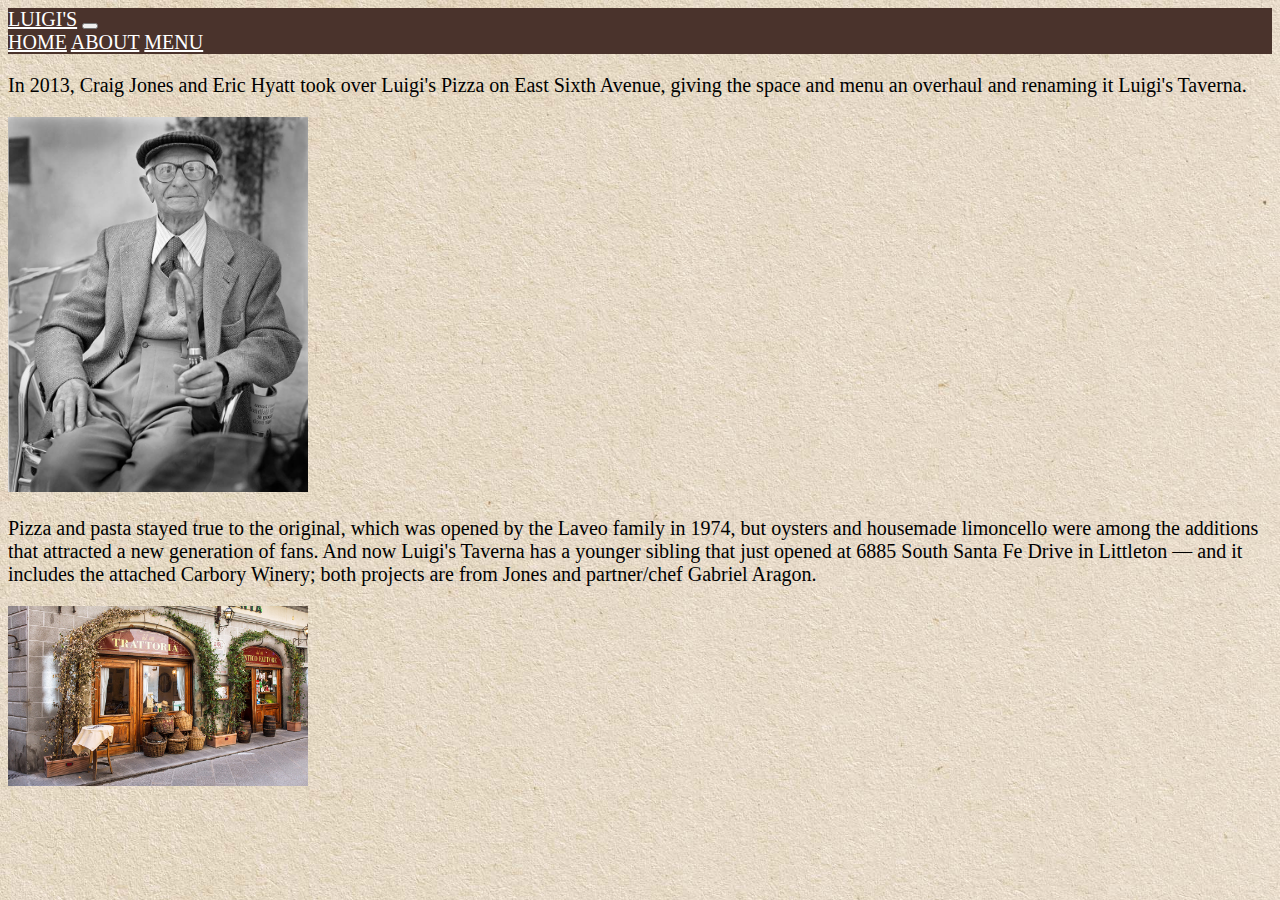
<file: about.html>
<!doctype html>
<html lang="en">

<head>
  <!-- Required meta tags -->
  <meta charset="utf-8">
  <meta name="viewport" content="width=device-width, initial-scale=1">


  <!-- Bootstrap CSS -->
  <link href="https://cdn.jsdelivr.net/npm/bootstrap@5.1.3/dist/css/bootstrap.min.css" rel="stylesheet"
    integrity="sha384-1BmE4kWBq78iYhFldvKuhfTAU6auU8tT94WrHftjDbrCEXSU1oBoqyl2QvZ6jIW3" crossorigin="anonymous">
  <link rel="stylesheet" href="./css/about.css">

  <title>About</title>
</head>

<body>
  <div class="row">
  </div>
  <div class="row">
    <nav class="navbar navbar-expand-lg navbar-light bg-light">
      <div class="container-fluid">
        <a class="navbar-brand" href="#">LUIGI'S</a>
        <button class="navbar-toggler navbar-dark" type="button" data-bs-toggle="collapse" data-bs-target="#navbarNavAltMarkup" aria-controls="navbarNavAltMarkup" aria-expanded="false" aria-label="Toggle navigation">
          <span class="navbar-toggler-icon"></span>
        </button>
        <div class="collapse navbar-collapse" id="navbarNavAltMarkup">
          <div class="navbar-nav">
            <a class="nav-link active" aria-current="page" href="index.html">HOME</a>
            <a class="nav-link" href="about.html">ABOUT</a>
            <a class="nav-link" href="menu.html">MENU</a>
          </div>
        </div>
      </div>
    </nav>
    <script src="https://cdn.jsdelivr.net/npm/bootstrap@5.1.3/dist/js/bootstrap.bundle.min.js" integrity="sha384-ka7Sk0Gln4gmtz2MlQnikT1wXgYsOg+OMhuP+IlRH9sENBO0LRn5q+8nbTov4+1p" crossorigin="anonymous"></script>
  </div>
  <div class="container">
    <div class="row">
    <div class="col-sm-12 col-md-8">
      <p>In 2013, Craig Jones and Eric Hyatt took over Luigi's Pizza on East Sixth Avenue, giving the space and menu an
        overhaul and renaming it Luigi's Taverna. </p>
    </div>
    <div class="col-sm-6 col-md-4"><img src="images/old italian (1).jpg" alt="italian man" width="300px" >
  </div>
  </div>
  <!-- Stack the columns on mobile by making one full-width and the other half-width -->
  <div class="container">
    <div class="row">
    <div class="col-sm-6 col-md-4">
      <p>Pizza and pasta stayed true to the original, which was opened by the Laveo family in 1974, but oysters and
        housemade limoncello were among the additions that attracted a new generation of fans. And now Luigi's Taverna
        has a younger sibling that just opened at 6885 South Santa Fe Drive in Littleton — and it includes the attached
        Carbory Winery; both projects are from Jones and partner/chef Gabriel Aragon.</p>
    </div>
    <div class="col-sm-6 col-md-4"><img src="./images/Italy2-scaled.jpeg" alt="storefront" width="300px" >
    </div>

    <!-- Option 1: Bootstrap Bundle with Popper -->
    <script src="https://cdn.jsdelivr.net/npm/bootstrap@5.1.3/dist/js/bootstrap.bundle.min.js"
      integrity="sha384-ka7Sk0Gln4gmtz2MlQnikT1wXgYsOg+OMhuP+IlRH9sENBO0LRn5q+8nbTov4+1p"
      crossorigin="anonymous"></script>

    <!-- Option 2: Separate Popper and Bootstrap JS -->
    <!--
    <script src="https://cdn.jsdelivr.net/npm/@popperjs/core@2.10.2/dist/umd/popper.min.js" integrity="sha384-7+zCNj/IqJ95wo16oMtfsKbZ9ccEh31eOz1HGyDuCQ6wgnyJNSYdrPa03rtR1zdB" crossorigin="anonymous"></script>
    <script src="https://cdn.jsdelivr.net/npm/bootstrap@5.1.3/dist/js/bootstrap.min.js" integrity="sha384-QJHtvGhmr9XOIpI6YVutG+2QOK9T+ZnN4kzFN1RtK3zEFEIsxhlmWl5/YESvpZ13" crossorigin="anonymous"></script>
    -->
</body>

</html>
</file>
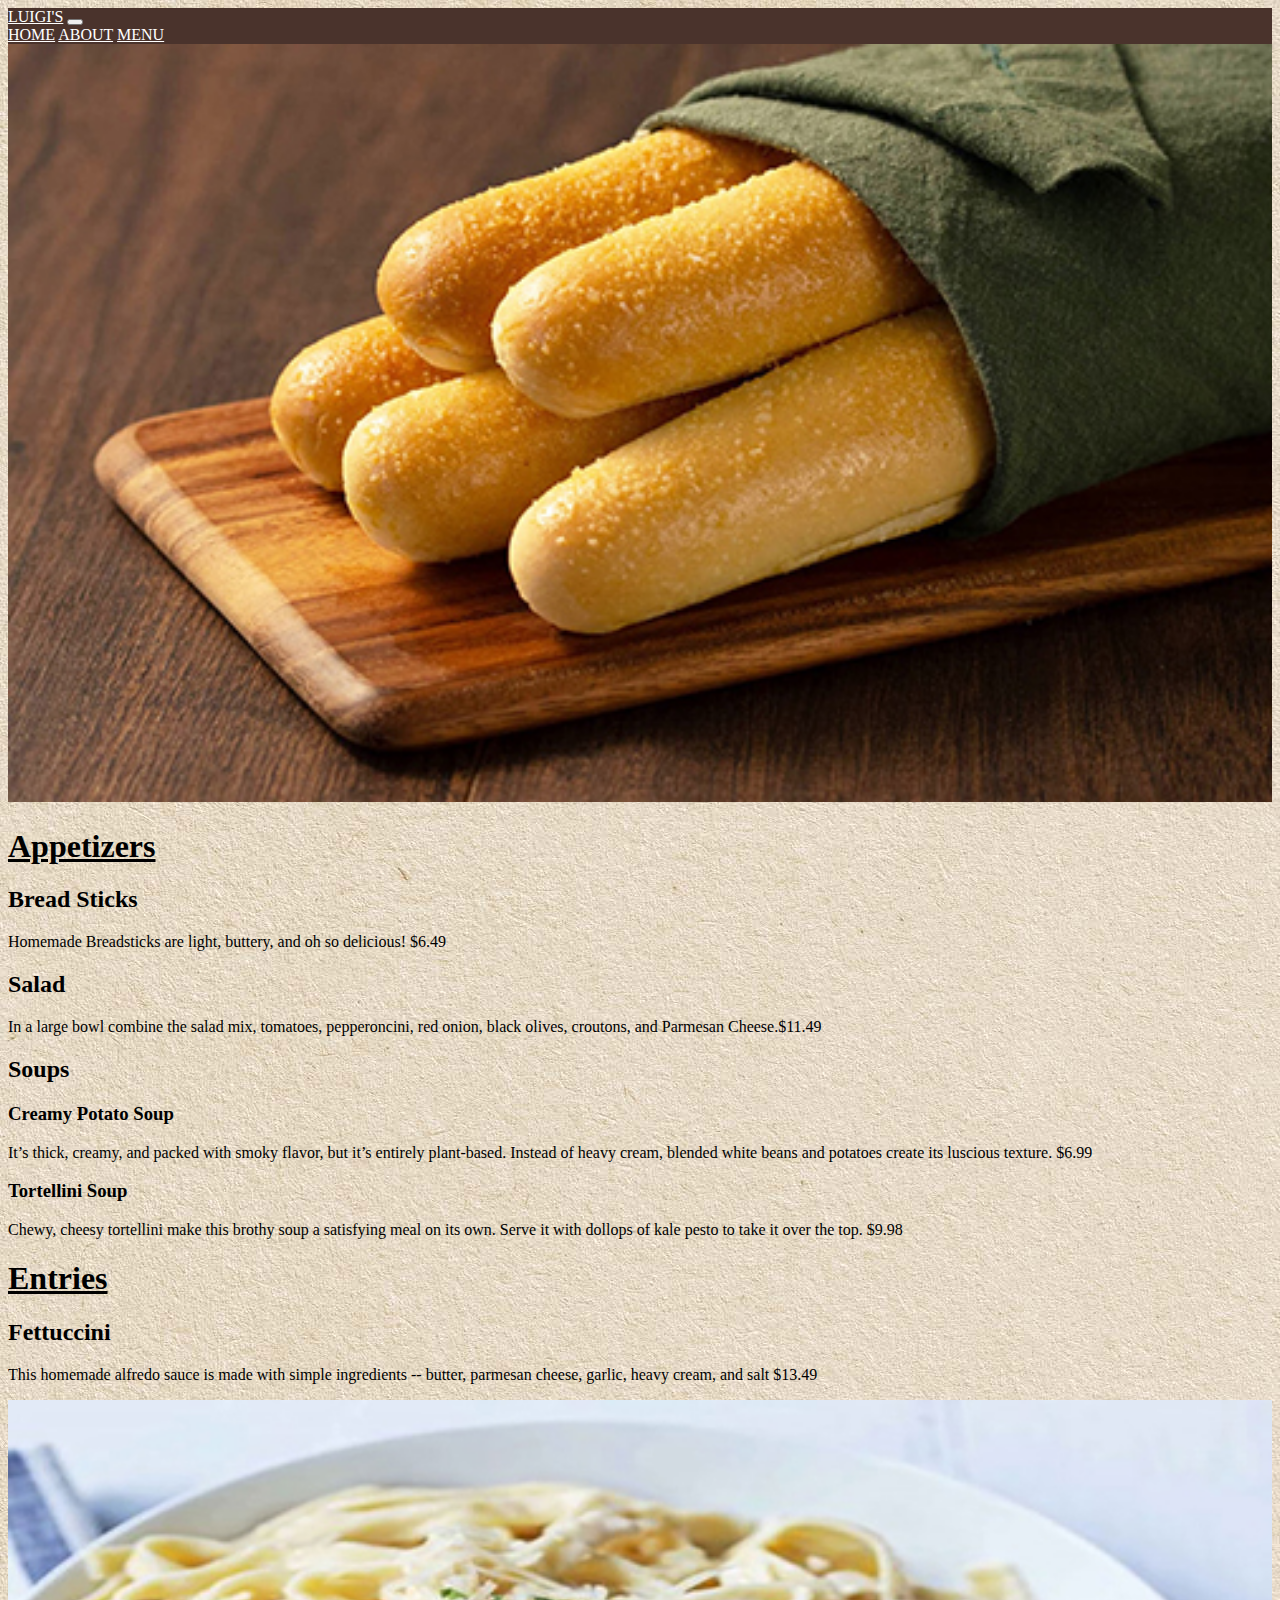
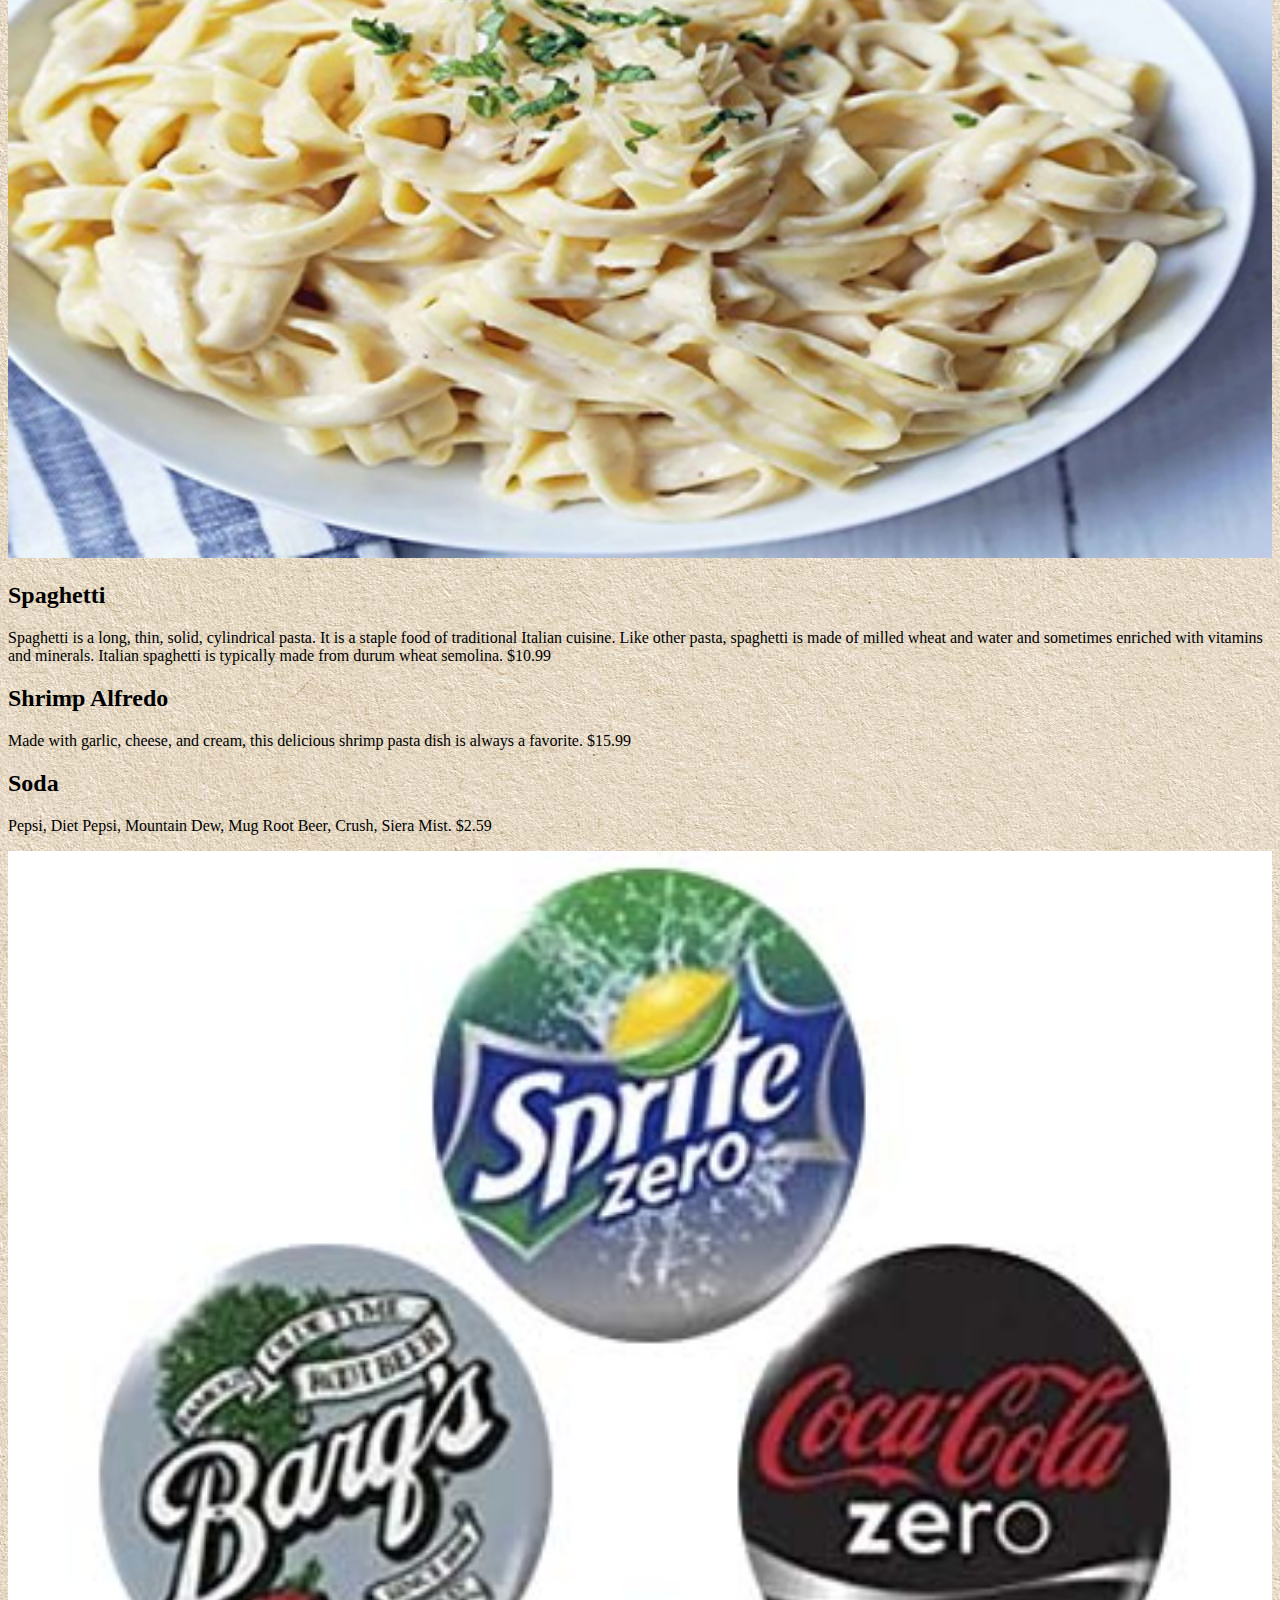
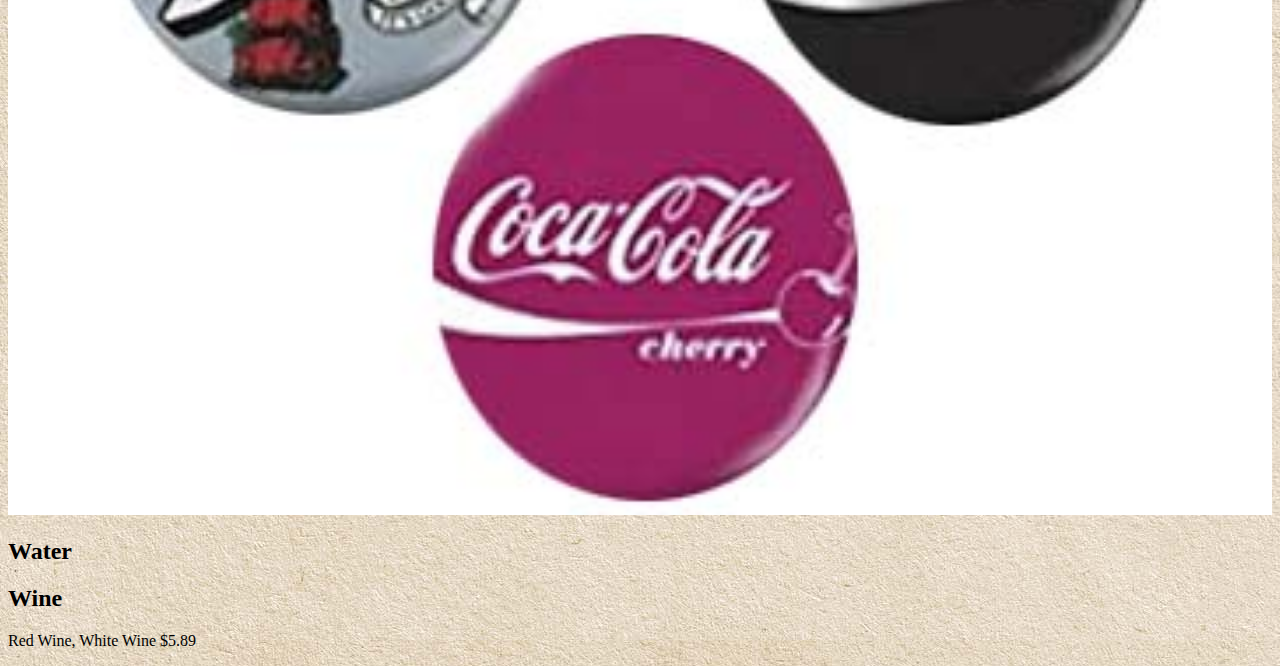
<file: menu.html>
<!doctype html>
<html>
<head>
    <meta name="viewport" content="width=device-width, initial-scale=1">

    <link href="https://cdn.jsdelivr.net/npm/bootstrap@5.1.3/dist/css/bootstrap.min.css" 
    rel="stylesheet" integrity="sha384-1BmE4kWBq78iYhFldvKuhfTAU6auU8tT94WrHftjDbrCEXSU1oBoqyl2QvZ6jIW3" 
    crossorigin="anonymous">
    <link rel="stylesheet"
    href="css/menu.css">
<meta charset="UTF-8">
<title>Menu</title>

</head>

<body>
    <nav class="navbar navbar-expand-lg navbar-light bg-light">
        <div class="container-fluid">
          <a class="navbar-brand" href="#">LUIGI'S</a>
          <button class="navbar-toggler navbar-dark" type="button" data-bs-toggle="collapse" data-bs-target="#navbarNavAltMarkup" aria-controls="navbarNavAltMarkup" aria-expanded="false" aria-label="Toggle navigation">
            <span class="navbar-toggler-icon"></span>
          </button>
          <div class="collapse navbar-collapse" id="navbarNavAltMarkup">
            <div class="navbar-nav">
              <a class="nav-link active" aria-current="page" href="index.html">HOME</a>
              <a class="nav-link" href="about.html">ABOUT</a>
              <a class="nav-link" href="menu.html">MENU</a>
            </div>
          </div>
        </div>
      </nav>
    
      <div class="container">
            <div class="row">
                <div class="col-sm-12 col-md-6"> <img src="images/Breadsticks.jpg" alt=></div>
                <div class= "col-sm-12 col-md-6"><h1>Appetizers</h1>
                    <h2>Bread Sticks</h2>
                <p>Homemade Breadsticks are light, buttery,
                 and oh so delicious!   $6.49</p>
                    <h2>Salad</h2>
                <p>In a large bowl combine the salad mix, tomatoes, 
                    pepperoncini, red onion, black olives, croutons, 
                    and Parmesan Cheese.$11.49</p>
                        <h2>Soups</h2>
                            <h3>Creamy Potato Soup</h3>
                <p>It’s thick, creamy, and packed with smoky flavor, but 
                    it’s entirely plant-based. Instead of heavy cream, 
                    blended white beans and potatoes create its luscious 
                    texture.    $6.99</p>
                            <h3>Tortellini Soup</h3>
                <p>Chewy, cheesy tortellini make this brothy soup a 
                satisfying meal on its own. Serve it with dollops of 
                kale pesto to take it over the top. $9.98</p></div>
                <div class= "col-sm-12 col-md-6"><h1>Entries</h1>
                    <h2>Fettuccini</h2>
                <p>This homemade alfredo sauce is made with simple 
                    ingredients -- butter, parmesan cheese, garlic,
                    heavy cream, and salt   $13.49</p>
            <img src="images/Fettuccine.jpg" alt=>
                    <h2>Spaghetti</h2>
                <p>Spaghetti is a long, thin, solid, cylindrical pasta. 
                    It is a staple food of traditional Italian cuisine. 
                    Like other pasta, spaghetti is made of milled wheat 
                    and water and sometimes enriched with vitamins and 
                    minerals. Italian spaghetti is typically made from 
                    durum wheat semolina.   $10.99</p>
                    <h2>Shrimp Alfredo</h2>
                <p>Made with garlic, cheese, and cream, this delicious 
                    shrimp pasta dish is always a favorite. $15.99</p> </div>
                <div class= "col-sm-12 col-md-6"> <h2>Soda</h2>
                    <p>Pepsi, Diet Pepsi, Mountain Dew, Mug Root Beer, Crush, Siera Mist. $2.59</p>
                     <img src="images/soda.jpg" alt=>  
                      <h2>Water</h2>
                        <h2>Wine</h2>
                    <p>Red Wine, White Wine $5.89</p></div>
            </div>
            </div>
        </div>
      
       
        </div>
      </div>


  





 
<script src="https://cdn.jsdelivr.net/npm/bootstrap@5.1.3/dist/js/bootstrap.bundle.min.js" 
integrity="sha384-ka7Sk0Gln4gmtz2MlQnikT1wXgYsOg+OMhuP+IlRH9sENBO0LRn5q+8nbTov4+1p" crossorigin="anonymous"></script>


</body>
</html>
</file>
<file: css/about.css>
body{
    background-image: url(../images/paper\ back\ ground.jpg);
    background-size: cover;
}
.nav {
	color: white;
	background-color: rgb(74, 51, 44) !important;

}
.button {
	background-color: rgb(74, 51, 44) !important;;

}
.container-fluid{
	background-color: rgb(74, 51, 44) !important;
}
.nav {
	color: white;
	background-color: rgb(74, 51, 44) !important;

}
.button {
	background-color: rgb(74, 51, 44) !important;;

}
.container-fluid{
	background-color: rgb(74, 51, 44) !important;
}
.navbar-brand{
	color:white !important;
}
.navbar-toggler-icon{
	color:rgb(74, 51, 44) !important;
}
.nav-link{
	color:rgb(255, 255, 255) !important;
	background-color: rgb(74, 51, 44) !important;
	font-size: 20px;
}
.navbar-nav{
	align-items: right;
}
.flex-item-left {
  background-color: #f1f1f1;
  padding: 10px;
  flex: 50%;
}

.flex-container {
    display: flex;
    flex-direction: row;
  }
  .row{
    font-size: 20px;
  }
  
  /* Responsive layout - makes a one column layout instead of a two-column layout */
  @media (max-width: 800px) {
    .flex-container {
      flex-direction: column;
    }
  }

/* Responsive layout - makes a one column-layout instead of two-column layout */
@media (max-width: 800px) {
  .flex-container {
    flex-direction: column;
  }
}
</file>
<file: css/menu.css>
@charset "UTF-8";
/* CSS Document */

.container{
    padding: auto;
}
body{
    background-image: url(../images/paper\ back\ ground.jpg);
}

img {
    width: 100%;
}

h1{
    text-decoration-line: underline;
}
.nav {
	color: white;
	background-color: rgb(74, 51, 44) !important;

}
.button {
	background-color: rgb(74, 51, 44) !important;;

}
.container-fluid{
	background-color: rgb(74, 51, 44) !important;
}
.navbar-brand{
	color:white !important;
}
.navbar-toggler-icon{
	color:rgb(74, 51, 44) !important;
}
.nav-link{
	color:rgb(255, 255, 255) !important;
	background-color: rgb(74, 51, 44) !important;
	
}
.navbar-nav{
	align-items: right;
}

@media screen and (max-width: 600px) {

}
</file>
